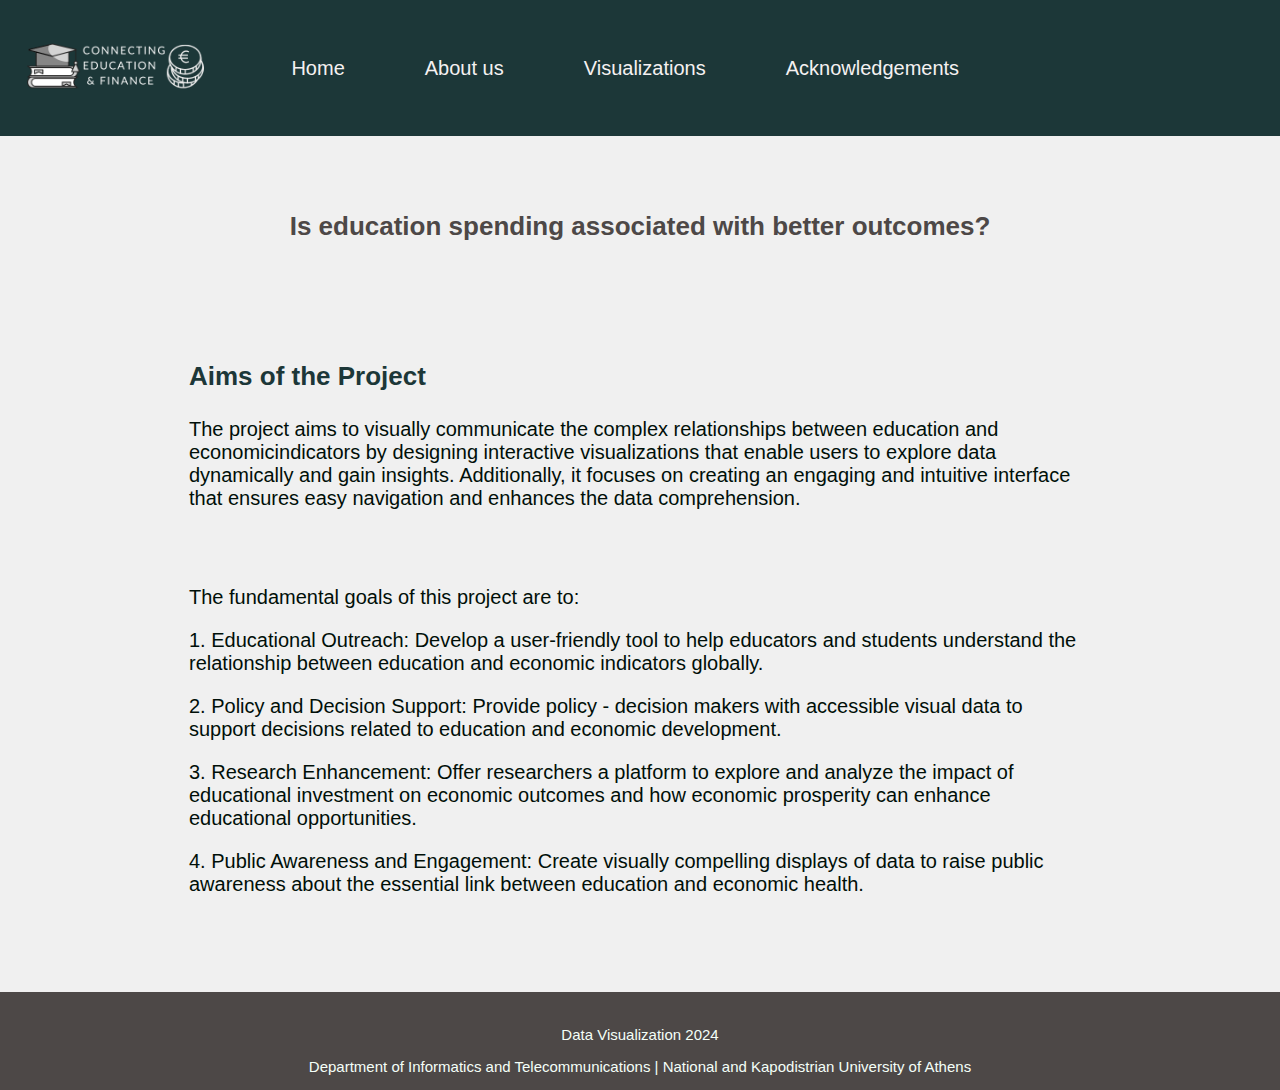
<file: index.html>
<!DOCTYPE html>
<link href='./style.css' rel='stylesheet'>
<html lang="en">
    <meta charset="UTF-8">
    <meta name="viewport" content="width=device-width, initial-scale=1">
    
    <head>
        <title>Data Visualization project </title>
    </head>
    <body>
        <header class="App-header">
            <ul class='navbar-li'>
                <li><img src='./logo.png' class="App-logo" alt="logo" /></li>
                <li><a style="text-decoration:none" 
                    class="active" href="./index.html">Home</a></li>
                <li><a style="text-decoration:none"
                    href="./about_us.html">About us</a></li>
                <li><a style="text-decoration:none"
                    href="./visualizations.html">Visualizations</a></li>
                <li><a style="text-decoration:none"
                    href="./acknowledgements.html">Acknowledgements</a></li>
            </ul>
          </header>

          <div class='Intro_div'>
            <h2> Is education spending associated with better outcomes? </h2>
            <br></br>
            <br></br>
            <h3 class='intro_h3' font-size='26px' color='#1C3738'>Aims of the Project</h3>
            <p> The project aims to visually communicate the complex relationships 
              between education and economicindicators by designing interactive 
              visualizations that enable users to explore data dynamically and 
              gain insights. Additionally, it focuses on creating an engaging 
              and intuitive interface that ensures easy navigation and enhances
              the data comprehension.
            </p>
            <br></br>
            <p> The fundamental goals of this project are to: </p>
            <p>1. Educational Outreach:
            Develop a user-friendly tool to help educators and students 
            understand the relationship between education and economic 
            indicators globally. 
            </p>
            <p> 2. Policy and Decision Support:
            Provide policy - decision makers with accessible visual 
            data to support decisions related to education and economic 
            development.
            </p>
            <p> 3. Research Enhancement:
            Offer researchers a platform to explore and analyze the impact 
            of educational investment on economic outcomes and how economic 
            prosperity can enhance educational opportunities.
            </p>
            <p> 4. Public Awareness and Engagement:
            Create visually compelling displays of data to raise public 
            awareness about the essential link between education and economic health.
            </p>
          </div>

          <footer class='App-footer'>
            <p class='p-footer'> Data Visualization 2024</p>
            <p class='p-footer'> Department of Informatics and Telecommunications | National and Kapodistrian University of Athens
            </p>
          </footer>
    </body>
</html>
</file>
<file: style.css>
.App {
    text-align: center;
  }
  
.App-logo {
    height: 3cm;
    margin-left: 0cm;
    margin-bottom: 0cm;
    /* float: left; */

}

.App-header {
    background-color: #1C3738;
    /* min-height: 20vh; */
    /* display: flex; */
    margin: 0;
    position:fixed;
    width: 100%;
    /* flex-direction: column; */
    align-items: center;
    justify-content: left;
    font-size: calc(10px + 2vmin);
    color: #F4FFF8;
    z-index: 1;
    
  }
  
.App-footer {
    background-color: #4D4847;
    width: 100%;
    margin-bottom: 0%;
    position: absolute;
    padding-top: 5mm;
}

.p-footer {
    font-size: 15px;
    text-align: center;
    align-items: center;
    color: #F4FFF8;
}



ul {
    list-style-type: none;
    margin: 0;
    padding: 0;
    margin-top: 3mm;
    margin-bottom: 3mm;
    display: flex;
}

ul li {
    padding-left: 5px;
    padding-right: 45px;
    align-items: stretch;
    font-size: x-large;
    align-items: center;
    display: flex;
}

li {
    display: inline;
    font-size: 18px;
    align-items: center;
}

li a {
    /* padding: 8px;
    color: #f5f1f1;
    padding-right: 15px;
    padding-left: 15px;
    text-decoration: none;
    align-items: center; */
    padding: 8px !important;
    color: #f5f1f1 !important;
    padding-right: 15px !important;
    padding-left: 15px !important;
    text-decoration: none !important;
    align-items: center !important;
    background-color: #1C3738 !important;
    border-style:none !important;
    font-size: 20px !important;

}

li a:hover {
    background-color: #E7F5EF;
    color: #1C3738;
    text-decoration: none;
    text-decoration: none;
}

li a.active {
    background-color: #E7F5EF;
    color: #1C3738;
}

.App-main {
    background-color: #E7F5EF;
}

p{
    font-size: 20px;
    color: #000F08;
    margin-left: 5cm;
    margin-right: 5cm;
    text-align: left;
}

.intro_h3{
    font-size: 26px;
    color: #1C3738;
    text-align: left;
    font-family: default;
    margin-left: 5cm;
}

h1 {
    font-size: 30px;
    color: #1C3738;
}

h2 {
    font-size: 26px;
    color: #4D4847;
    text-align: center;
  }

.Intro_div {
    padding-top: 5cm;
    padding-bottom: 2cm;
}

.about_us_container {
    /* padding-top: 5cm;
    padding-bottom: 2cm; */
    padding: 100px;
}
  
.about_us_body {
    padding: 200px;
}


/* FIRST CHART */


.chart {
    width: 100%;
    height: 250px;
    display: flex;
    justify-content: center;
    align-items: center;
}

.axis text {
    font-size: 12px;
}

.selector {
    margin: 10px 0;
}

.tooltip {
  position: absolute;
  text-align: center;
  width: auto;
  height: auto;
  padding: 5px;
  font: 12px sans-serif;
  background: lightsteelblue;
  border: 0px;
  border-radius: 8px;
  pointer-events: none;
}

/* DOUBLE CHART */

body {
    font-family: Arial, sans-serif;
    margin: 0;
    padding: 0;
  }
  
.container {
    display: flex;
    justify-content: space-around;
    margin: 20px;
    padding: 20px;
}
  
.left{
    width: 45%;
    /*padding: 20px;*/
    background-color: #f0f0f0;
    border: 1px solid #ccc;
    border-radius: 5px;
}

.right {
    width: 45%;
    /*padding: 20px;*/
    background-color: #f0f0f0;
    border: 1px solid #ccc;
    border-radius: 5px;
}
  
.left h2, .right h2 {
    text-align: center;
}
  
#map{
    width: 100%;
    height: 100%;
    background-color:black;
    text-align: center;
    background-size: auto;


}

#chart {
    width: 100%;
    height: 100%;
    background-color: rgb(198, 234, 255);

}

h3{
    font-family: Verdana, Geneva, Tahoma, sans-serif;
    color:rgb(64, 179, 214);
    text-align: center;
}

#select-year-container {
    margin-top: 20px;
    text-align: center;
    width: 100%;
}

#select-year-label{
    margin-bottom: 5px;
    text-align: center;
}

#select-year{

    text-align: center;
    width: 100%;
    height: 40px;
    padding: 8px;
    font-size: 16px;
    display: flex;
}
  
#select-country-container {
    margin-top: 20px;
    text-align: center;
    width: 100%;
}
  
#select-country {
    text-align: center;
    width: 100%;
    padding: 8px;
    font-size: 16px;
}
  

#legend{

    text-align: center;
    width: 100%;
    height: 40px;
    padding: 8px;
    font-size: 16px;
    display: flex;

}


.tooltip-chart {
    position: absolute;
    background-color: rgb(48, 0, 255);
    color: white;
    padding: 5px;
    border-radius: 3px;
    pointer-events: none;
    opacity: 0;
}

/* MULTIPLE CHARTS */

body {
    background-color: #f0f0f0;
    font-family: Arial, sans-serif;
}
.chart-container {
    background-color: #ffffff;
    padding: 20px;
    border-radius: 8px;
    box-shadow: 0 2px 4px rgba(0,0,0,0.1);
    margin: 20px auto;
    width: max-content;
}
.axis-title {
    font-size: 14px;
    font-weight: bold;
}
.filter-container {
    text-align: center;
    margin-bottom: 20px;
}
.grid line {
    stroke: #e0e0e0;
}
.label {
    font-size: 12px;
    font-weight: bold;
}
.tooltip {
    position: absolute;
    text-align: center;
    padding: 8px;
    font: 12px sans-serif;
    background: lightsteelblue;
    border: 0;
    border-radius: 8px;
    pointer-events: none;
    opacity: 0;
}
.legend {
    font-size: 12px;
    font-weight: bold;
}
</file>
